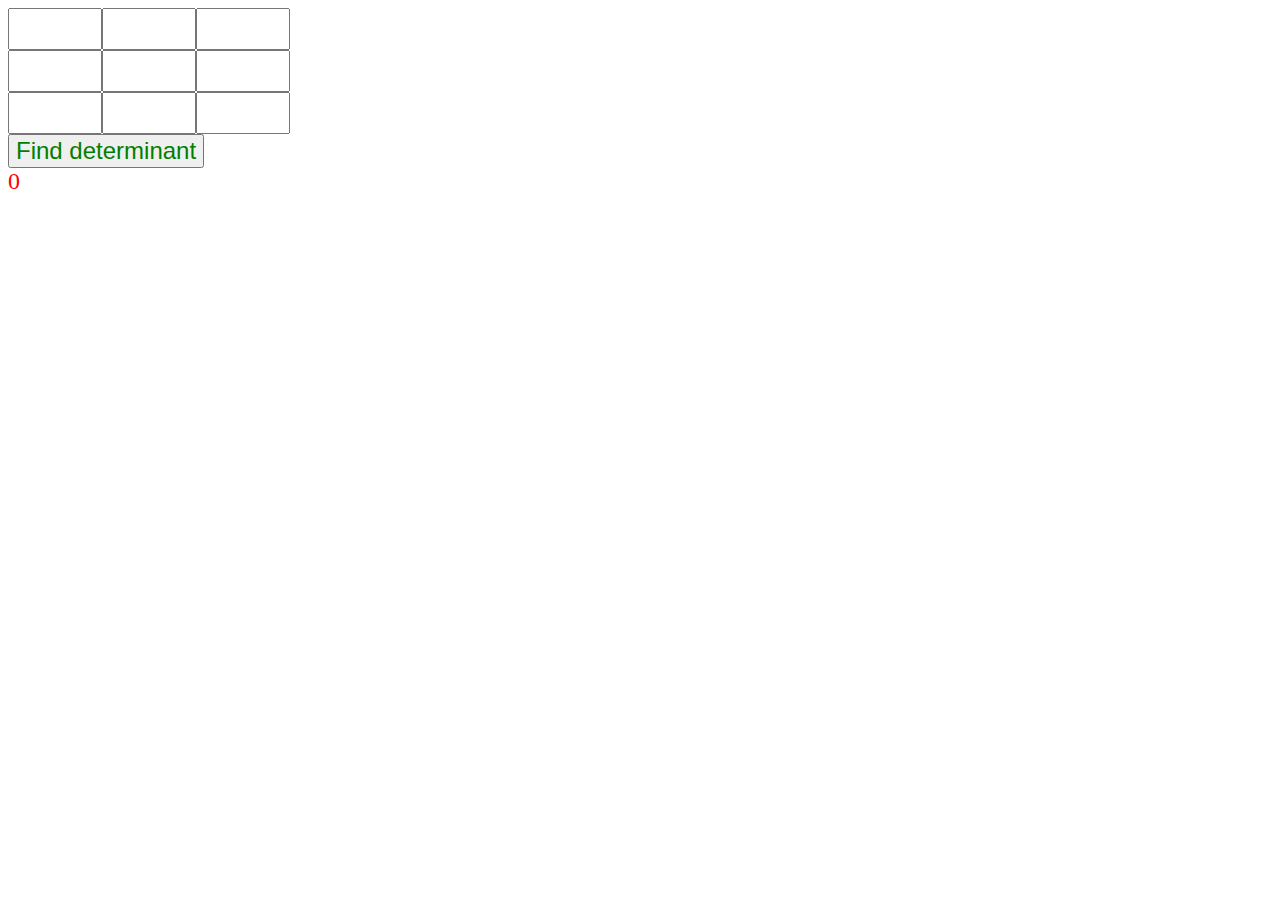
<file: index.html>
<!DOCTYPE html>
<html lang="en">
<head>
    <meta charset="UTF-8">
    <title>Document</title>
    <link rel="stylesheet" href="style.css">
    <script src="app.js" defer></script>
</head>
<body>
    <div id="matrix">
      <input type="text" id="s11"/>
      <input type="text" id="s12"/>
      <input type="text" id="s13"/>
      <input type="text" id="s21"/>
      <input type="text" id="s22"/>
      <input type="text" id="s23"/>
      <input type="text" id="s31"/>
      <input type="text" id="s32"/>
      <input type="text" id="s33"/>
    </div>
    <button id="determinant">Find determinant</button>
    
    <div id="result">0</div>
</body>
</html>
</file>
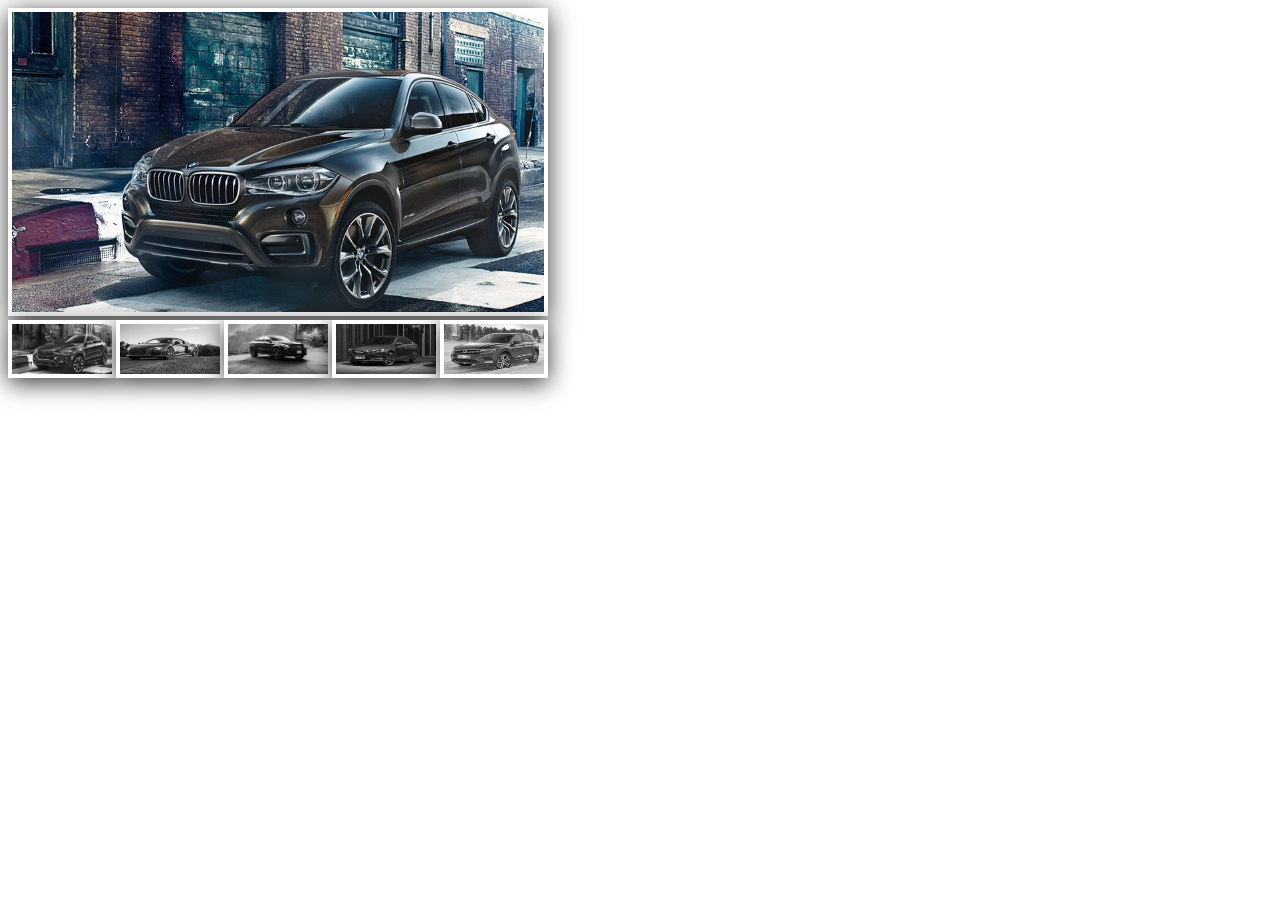
<file: index2.html>
<!DOCTYPE html>
<html lang="en">
<head>
    <meta charset="UTF-8">
    <link rel="stylesheet" href="style2.css">
    <script src="app2.js" defer
    ></script>
    <title>Document</title>
   
</head>
<body>
  <div id="bigImage">
   
   <img src="image/2018-BMW-X6-01.jpg"/>
    </div>
    <div id="carousel">
          <img src="image/2018-BMW-X6-01.jpg"/>
          <img src="image/2018-audi-r8-01-placement-1534434223.jpg"/>
          <img src="image/04-mercedes-benz-mbsocialcar-mercedes-amg-gle-43-4matic-coupe-c-292-2560x1440-848x477.jpg"/>
          <img src="image/Opel-Insignia-Grand.jpg"/>
          <img src="image/volkswagen_tiguan_2.jpg"/>
    </div>
    <script src="https://code.jquery.com/jquery-2.2.4.js"></script>
</body>
</html>
</file>
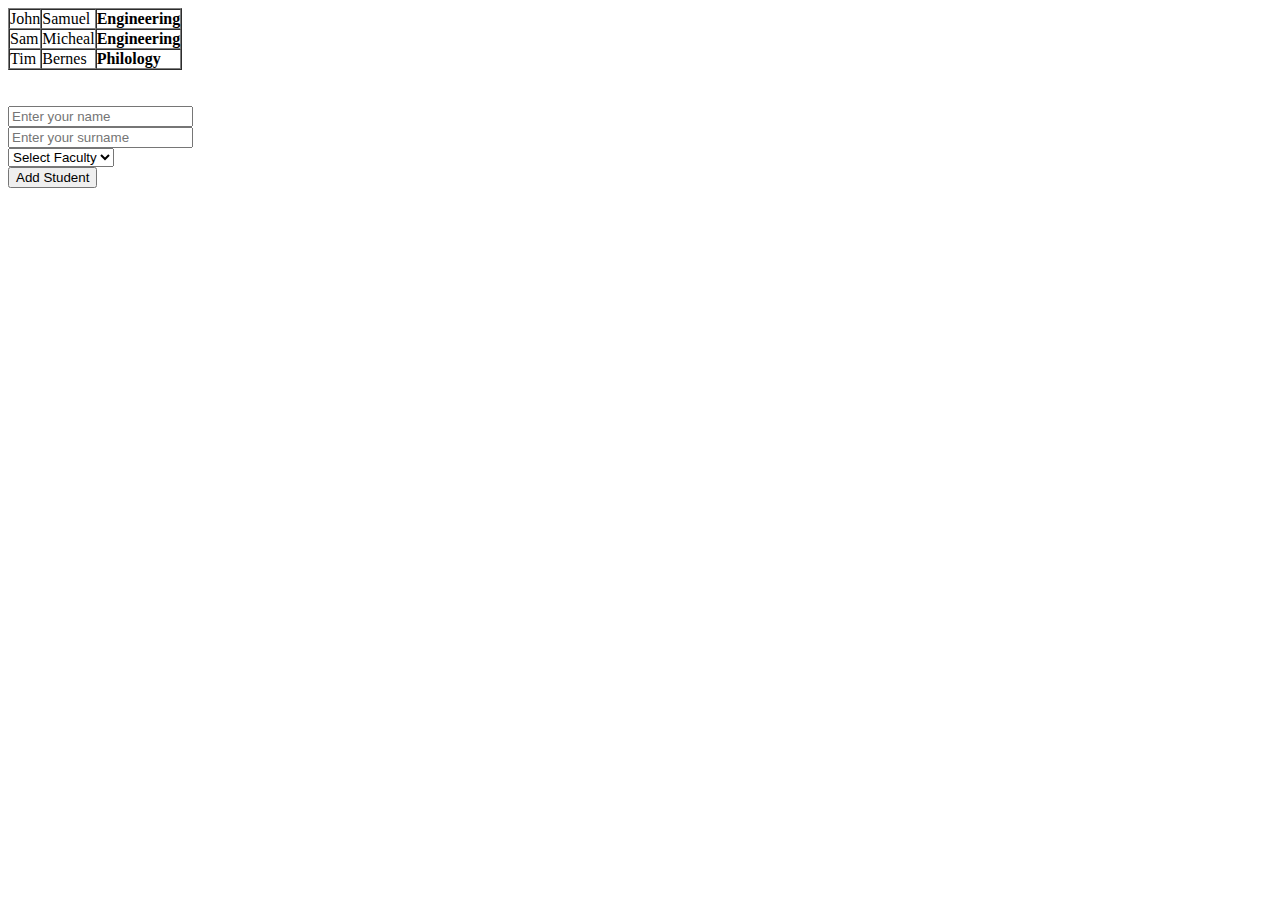
<file: index3.html>
<!DOCTYPE html>
<html lang="en">
<head>
    <meta charset="UTF-8">
    <title>Document</title>
    <link id="er" rel="stylesheet" href="style3.css">
    <script src="app3.js" defer></script>
</head>
<body>
   
   <div>
      <table id="students" border="1" cellpadding="0" cellspacing="0">
        <tr><td>John</td><td>Samuel</td><td><strong>Engineering</strong></td></tr>
        <tr><td>Sam</td><td>Micheal</td><td><strong>Engineering</strong></td></tr>
        <tr><td>Tim</td><td>Bernes</td><td><strong>Philology</strong></td></tr>
      </table>
      <br/>
      <br/>
      <input id="name" type="text" placeholder="Enter your name"/><br/>
      <input id="surname" type="text" placeholder="Enter your surname"/><br/>
      <select id="faculty">
        <option value="-1">Select Faculty</option>
        <option>Philology</option>
        <option>Engineering</option>
        <option>Economy</option>
        <option>Law</option>
      </select><br/>
      <button id="addStudent">Add Student</button>
      
    </div>
    
</body>
</html>
</file>
<file: style.css>
#matrix{
  display:flex;
  width:300px;
  flex-wrap:wrap;
}
#matrix input{
  width:80px;
  padding:5px;
  font-size:24px;
}
#result{
  font-size:24px;
  color:red;
}
#determinant{
  font-size:24px;
  color:green;
}
</file>
<file: style2.css>
#carousel img{
  width:100px;
  height:50px;
  border: 4px solid #fff;
  box-shadow: 0 5px 25px rgba(0,0,0,0.8);
  filter: grayscale(100%);
}
#carousel{
  display:flex;

}
#carousel img:hover{
    filter: grayscale(0);
    transform: scale(1.1);
}
#bigImage img{
  width:532px;
  height:300px;
  border: 4px solid #fff;
  box-shadow: 0 5px 25px rgba(0,0,0,0.8);
  
}
</file>
<file: style3.css>
.error{
  border:5px solid red;
}
</file>
